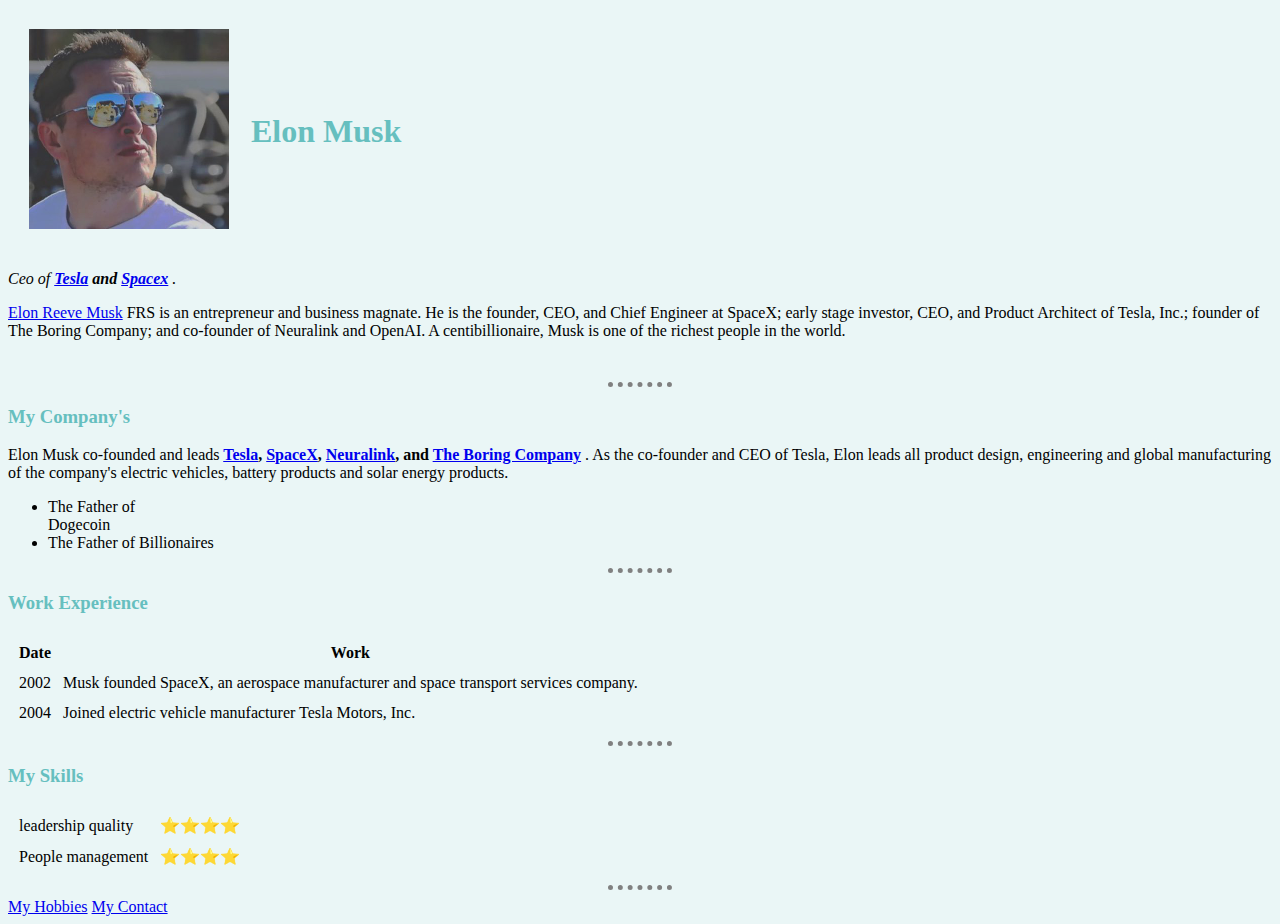
<file: index.html>
<!DOCTYPE html>
<html lang="en" dir="ltr">

<head>
  <meta charset="utf-8">
  <title>Elon's personal site</title>
  <link rel="stylesheet" href="index2.html">
  <link rel="stylesheet" href="css/style.css">


</head>

<body>
  <table cellspacing="20">
    <tr>
      <td><img class="elonprofile" src="images/elonprofile.jpg" alt="elon musk profile" style="width:200px;height:200px;"></td>
      <td>
        <h1>Elon Musk</h1>
      </td>
    </tr>
  </table>



  <p><em>Ceo of <strong><a href="https://www.tesla.com/">Tesla</a> and <a href="https://www.spacex.com/">Spacex</a> </strong>.</em></p>
  <p><a download href="https://www.biography.com/.image/ar_1:1%2Cc_fill%2Ccs_srgb%2Cfl_progressive%2Cq_auto:good%2Cw_1200/MTc5OTk2ODUyMTMxNzM0ODcy/gettyimages-1229892983-square.jpg" download>Elon Reeve Musk</a> FRS is an entrepreneur and business
    magnate. He is the founder, CEO, and Chief Engineer at SpaceX; early stage investor, CEO, and Product Architect of Tesla, Inc.; founder of The Boring Company; and co-founder of Neuralink and
    OpenAI. A centibillionaire, Musk is one of the richest people in the world.</p>
  <br />

  <hr>

  <h3>My Company's</h3>
  <p>Elon Musk co-founded and leads<strong> <a href="https://www.tesla.com/" target="_blank">Tesla</a>, <a href="https://www.spacex.com/">SpaceX</a>, <a href="https://neuralink.com/">Neuralink</a>, and <a href="https://www.boringcompany.com/y">The
        Boring Company</a>
    </strong>. As the co-founder and CEO of Tesla, Elon leads all product design, engineering and global manufacturing of the company's electric vehicles, battery
    products and solar energy products.</p>
  <ul>
    <li>The Father of <br />
      <style="color:yellow;">
        </style> Dogecoin
    </li>
    <li>The Father of Billionaires</li>
  </ul>


  <hr>
  <h3>Work Experience</h3>
  <table cellspacing="10">
    <thead>
      <tr>
        <th>Date</th>
        <th>Work</th>
      </tr>
    </thead>
    <tbody>
      <tr>
        <td>2002</td>
        <td>Musk founded SpaceX, an aerospace manufacturer and space transport services company.</td>
      </tr>
      <tr>
        <td>2004</td>
        <td>Joined electric vehicle manufacturer Tesla Motors, Inc.</td>
      </tr>
    </tbody>



  </table>



  <hr>
  <h3>My Skills</h3>
  <table cellspacing="10">

    <body>
      <td> leadership quality </td>
      <td>⭐⭐⭐⭐</td>
    </body>
    <tr>
      <td>People management</td>
      <td>⭐⭐⭐⭐</td>
    </tr>
  </table>


  <hr>

  <a id="hobbies" href="index2.html">My Hobbies</a>

  <a id="contact" href="contact-me.html">My Contact</a>

</body>


</html>
</file>
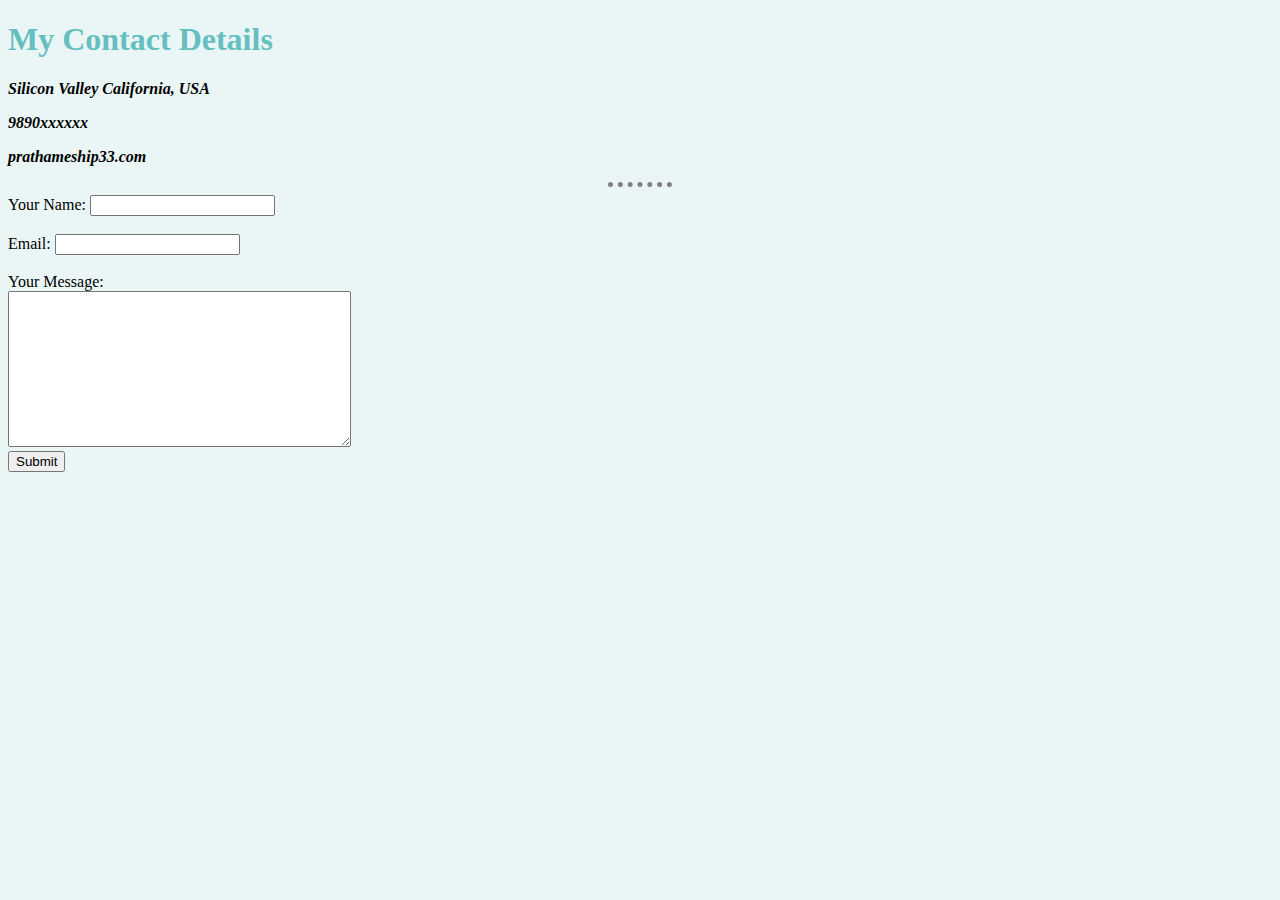
<file: contact-me.html>
<!DOCTYPE html>
<html lang="en" dir="ltr">

<head>
  <meta charset="utf-8">
  <title>Contact Me</title>
  <link rel="stylesheet" href="css/style.css">
</head>

<body style="background-color: #EAF6F6;">
  <h1>My Contact Details</h1>
  <p><strong><i>Silicon Valley California, USA</i></strong></p>
  <p><strong><i>9890xxxxxx</i></strong></p>
  <p><strong><i>prathameship33.com</i></strong></p>
  <hr>

  <form action="mailto:prathameship33@gmail.com" method="post" enctype="text/plain">
    <label>Your Name:</label>
    <input type="text" name="yourName" value=""><br>


    <br>
    <label>Email:</label>
    <input type="text" name="yourEmail" value=""><br>
    <br>
    <label>Your Message:</label><br>
    <textarea name="yourMessage" rows="10" cols="40"></textarea><br>
    <input type="Submit"><br>

  </form>

</body>

</html>
</file>
<file: css/style.css>
/***********************Tag Selectors************************/

body {
  background-color: #EAF6F6;
}

hr {
  border-style: none;
  border-top-style: dotted;
  border-color: grey;
  border-width: 5px;
  width: 5%;
}


h1 {
  color: #66BFBF;
}

h3 {
  color: #66BFBF;
}


img {
  width: 100px;
  


}

img:hover {
  background-color: pink;
}







/********************************IMAGE SELECTORS*******************/

.leaf {
  background-color: green;
}

.palm {
  background-color: yellow;
}










/********************************ID SELECTORS************************/

#hobbies:active {
  color:blue;
}

#contact:active {
  color:blue;
}
</file>
